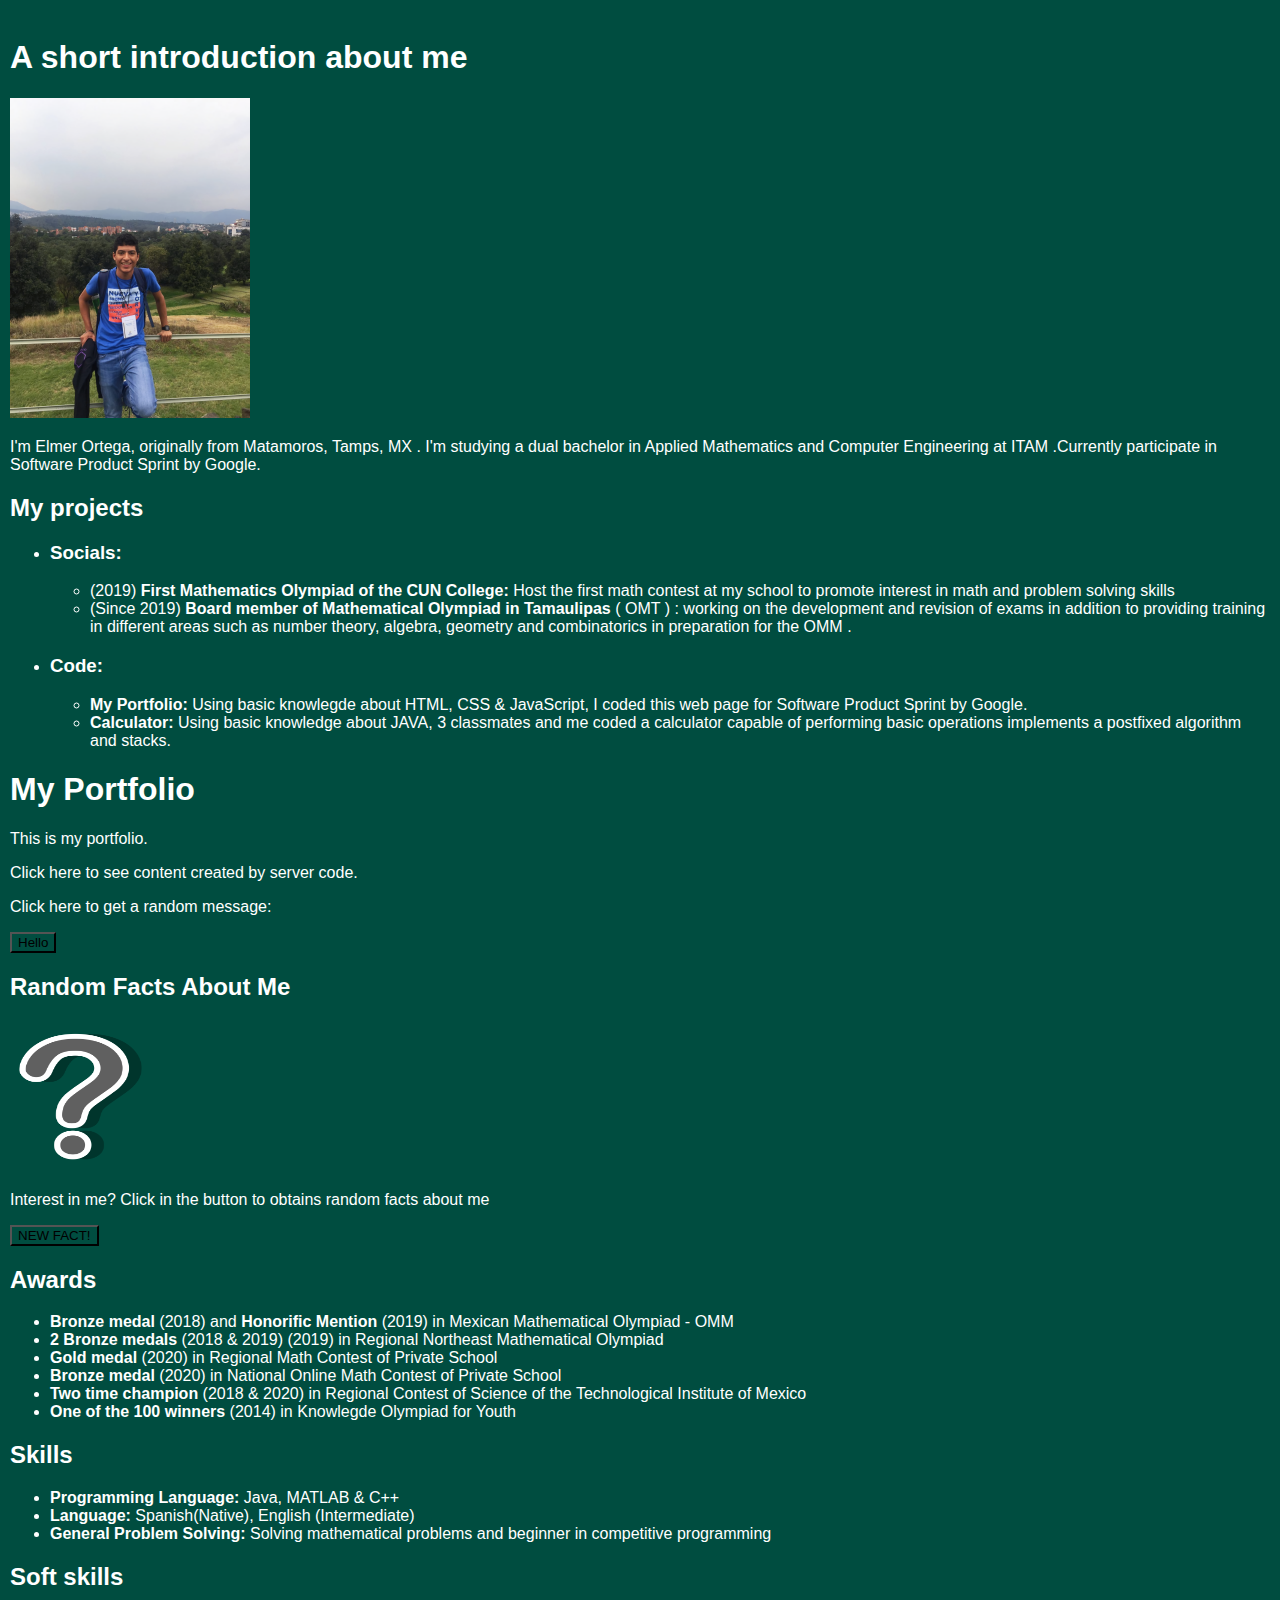
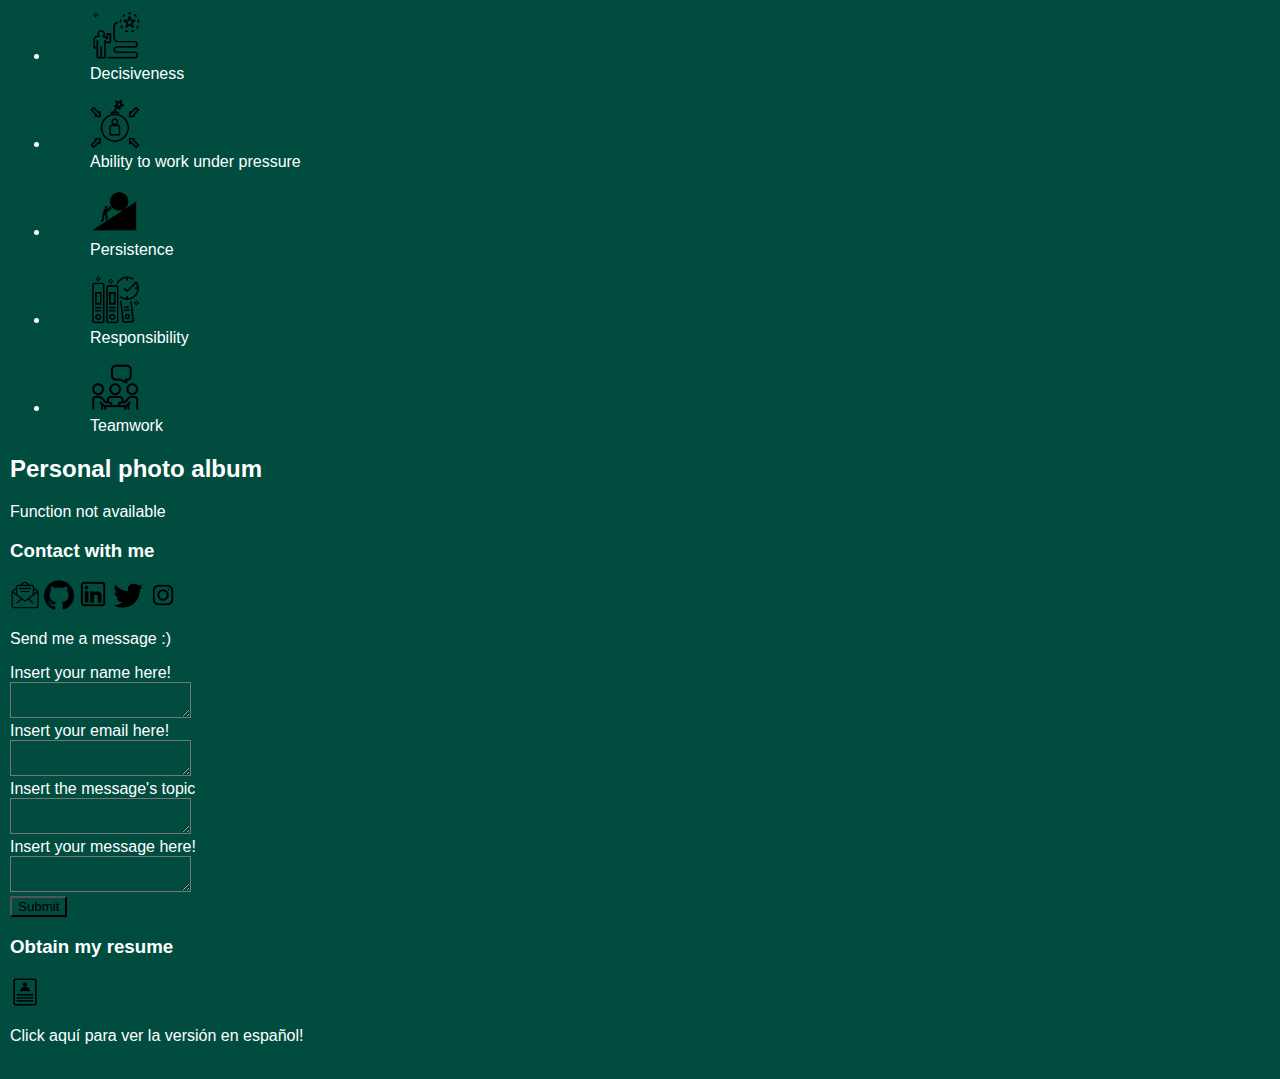
<file: portfolio/src/main/webapp/index.html>
<!DOCTYPE html>
<html "lang"="en">

<head>
    <meta charset="UTF-8">
    <title>ElmerAdrianV's Portfolio </title>
    <link rel="stylesheet" href="style.css">
    <script src="script.js"></script>
</head>

<body>
    <div id="content">
        <section>
            <h1>A short introduction about me</h1>
            <img src="images/presentation_photo.png" alt="Me in Mexico City" style="width:240px; height:320px">
            <p> I'm Elmer Ortega, originally from Matamoros, <abbr title="Tamaulipas">Tamps</abbr>,
                <abbr title="México"> MX </abbr>. I'm studying a dual bachelor in Applied Mathematics and Computer
                Engineering
                at <a href="https://itam.mx"> <abbr title="Instituto 
                Tecnológico Autónomo de México"> ITAM </abbr> </a>.Currently participate in <a
                    href="https://buildyourfuture.withgoogle.com/programs/softwareproductsprint/">Software Product
                    Sprint by Google</a>.
            </p>
        </section>

        <section>
            <h2>My projects </h2>
            <ul>
                <li>
                    <h3>Socials: </h3>
                </li>

                <ul>
                    <li> (2019) <b> First Mathematics Olympiad of the CUN College:</b> Host the first math contest at my
                        school to promote
                        interest in math and problem solving skills
                    </li>

                    <li> (Since 2019) <b>Board member of Mathematical Olympiad in Tamaulipas </b>
                        (<a href="https://www.matetam.com"> <abbr title="Olimpiada de Matemáticas en Tamaulipas"> OMT
                            </abbr> </a> ) :
                        working on the development and revision of exams in addition to providing training in different
                        areas such as number theory,
                        algebra, geometry and combinatorics in preparation for the <a href="https://www.ommenlinea.org">
                            <abbr title="Olimpiada Mexicana de Matemáticas"> OMM </abbr>. </a>
                    </li>
                </ul>

                <li>
                    <h3>Code: </h3>
                </li>

                <ul>
                    <li> <b> My Portfolio:</b> Using basic knowlegde about HTML, CSS & JavaScript, I coded this web page
                        for <a href="https://buildyourfuture.withgoogle.com/programs/softwareproductsprint/">Software
                            Product Sprint by Google</a>.
                    </li>

                    <li> <b> Calculator:</b> Using basic knowledge about JAVA, 3 classmates and me coded a calculator
                        capable of performing basic operations
                        implements a postfixed algorithm and stacks.
                    </li>
                </ul>

            </ul>
        </section>

        <section>
            <h1>My Portfolio</h1>
            <p>This is my portfolio.</p>
            <p>Click <a href="/hello">here</a> to see content created by server code.</p>
            <p>Click here to get a random message:</p>
            <button onclick="addGreetingElmer();">Hello</button>
            <p id="greeting-container"></p>

            <h2>Random Facts About Me</h2>
            <div id="fact-container" value="EN">
                <img src="images/iconQuestionMark.png" alt="Question Mark" style="width:150px; height:150px">
                <p>Interest in me? Click in the button to obtains random facts about me</p>
            </div>
            <button onclick="getRandomFactAboutMe();">NEW FACT!</button>
        </section>


        <section>
            <h2>Awards</h2>
            <ul>
                <li><b> Bronze medal</b> (2018) and <b>Honorific Mention</b> (2019) in
                    Mexican Mathematical Olympiad -
                    <a href="https://www.ommenlinea.org"> <abbr title="Olimpiada Mexicana de Matemáticas"> OMM </abbr>
                    </a> </li>

                <li><b> 2 Bronze medals </b> (2018 & 2019) (2019) in Regional Northeast Mathematical Olympiad </li>

                <li><b> Gold medal </b> (2020) in Regional Math Contest of Private School </li>

                <li><b> Bronze medal </b> (2020) in National Online Math Contest of Private School </li>

                <li><b> Two time champion </b> (2018 & 2020) in Regional Contest of Science of the Technological
                    Institute of Mexico </li>

                <li><b> One of the 100 winners </b> (2014) in Knowlegde Olympiad for Youth </li>
            </ul>
        </section>

        <section>
            <h2>Skills</h2>
            <ul>
                <li> <b> Programming Language: </b> Java, MATLAB & C++</li>
                <li> <b> Language: </b> Spanish(Native), English (Intermediate)</li>
                <li> <b> General Problem Solving: </b> Solving mathematical problems and beginner in competitive
                    programming</li>
            </ul>
        </section>

        <section>
            <h2>Soft skills</h2>
            <ul>
                <li>
                    <figure>
                        <img src="images/decisiveness.png" alt="decisive by Nithinan Tatah from the Noun Project"
                            style="width:50px; height:50px">
                        <figcaption>Decisiveness</figcaption>
                    </figure>
                </li>
                <li>
                    <figure>
                        <img src="images/AWUP.png" alt="pressure by Kamin Ginkaew from the Noun Project"
                            style="width:50px; height:50px">
                        <figcaption>Ability to work under pressure</figcaption>
                    </figure>
                </li>
                <li>
                    <figure>
                        <img src="images/persistence.png" alt="persistence by Lucas Kazmierski from the Noun Project"
                            style="width:50px; height:50px">
                        <figcaption>Persistence</figcaption>
                    </figure>
                </li>
                <li>
                    <figure>
                        <img src="images/responsibility.png" alt="responsibility by Wichai Wi from the Noun Project"
                            style="width:50px; height:50px">
                        <figcaption>Responsibility</figcaption>
                    </figure>
                </li>
                <li>
                    <figure>
                        <img src="images/teamwork.png" alt="teamwork by Maxim Kulikov from the Noun Project"
                            style="width:50px; height:50px">
                        <figcaption>Teamwork</figcaption>
                    </figure>
                </li>

            </ul>
        </section>

        <section>
            <h2> Personal photo album</h2>
            <p> Function not available </p>
        </section>
    </div>
</body>
<footer>
    <h3> Contact with me </h3>
    <a href="mailto: elmeradrianv@outlook.com"> <img src="images/em1.png" alt="My email"
            style="width:30px; height:30px"> </a>
    <a href="https://github.com/ElmerAdrianV"> <img src="images/gh1.png" alt="My GitHub profile"
            style="width:30px; height:30px"> </a>
    <a href="https://www.linkedin.com/in/elmeradrianv/"> <img src="images/li1.png" alt="My LinkedIn profile"
            style="width:30px; height:30px"> </a>
    <a href="https://twitter.com/ElmerAdrianV"> <img src="images/twt1.png" alt="My Twitter profile"
            style="width:30px; height:30px"> </a>
    <a href="https://www.instagram.com/elmer.adrian.v/"> <img src="images/ig1.png" alt="My Instagram profile"
            style="width:30px; height:30px"> </a>
    <div id="contact_me-form">
        <form id="message" action="/new-message" method="POST" value="EN">
            <p id="Thanks-message"></p>
            <p id = "Language">Send me a message :)</p>
            Insert your name here!
            <br />
            <textarea name="name-input"></textarea>
            <br />
            Insert your email here!
            <br />
            <textarea name="email-input"></textarea>
            <br />
            Insert the message's topic
            <br />
            <textarea name="topic-input"></textarea>
            <br />
            Insert your message here!
            <br />
            <textarea name="message-input"></textarea>
            <br/>
            <input type="submit" value="Submit"/>
            
        </form>
    </div>
    
    <h3> Obtain my resume</h3>
    <a href="Elmer_Resume.pdf" download> <img src="images/rs1.png" alt="Download my resume"
            style="width:30px; height:30px"> </a>
    <p> Click <a href="indexES.html">aqu&iacute;</a> para ver la versi&oacute;n en espa&ntilde;ol!</p>
</footer>

</html>
</file>
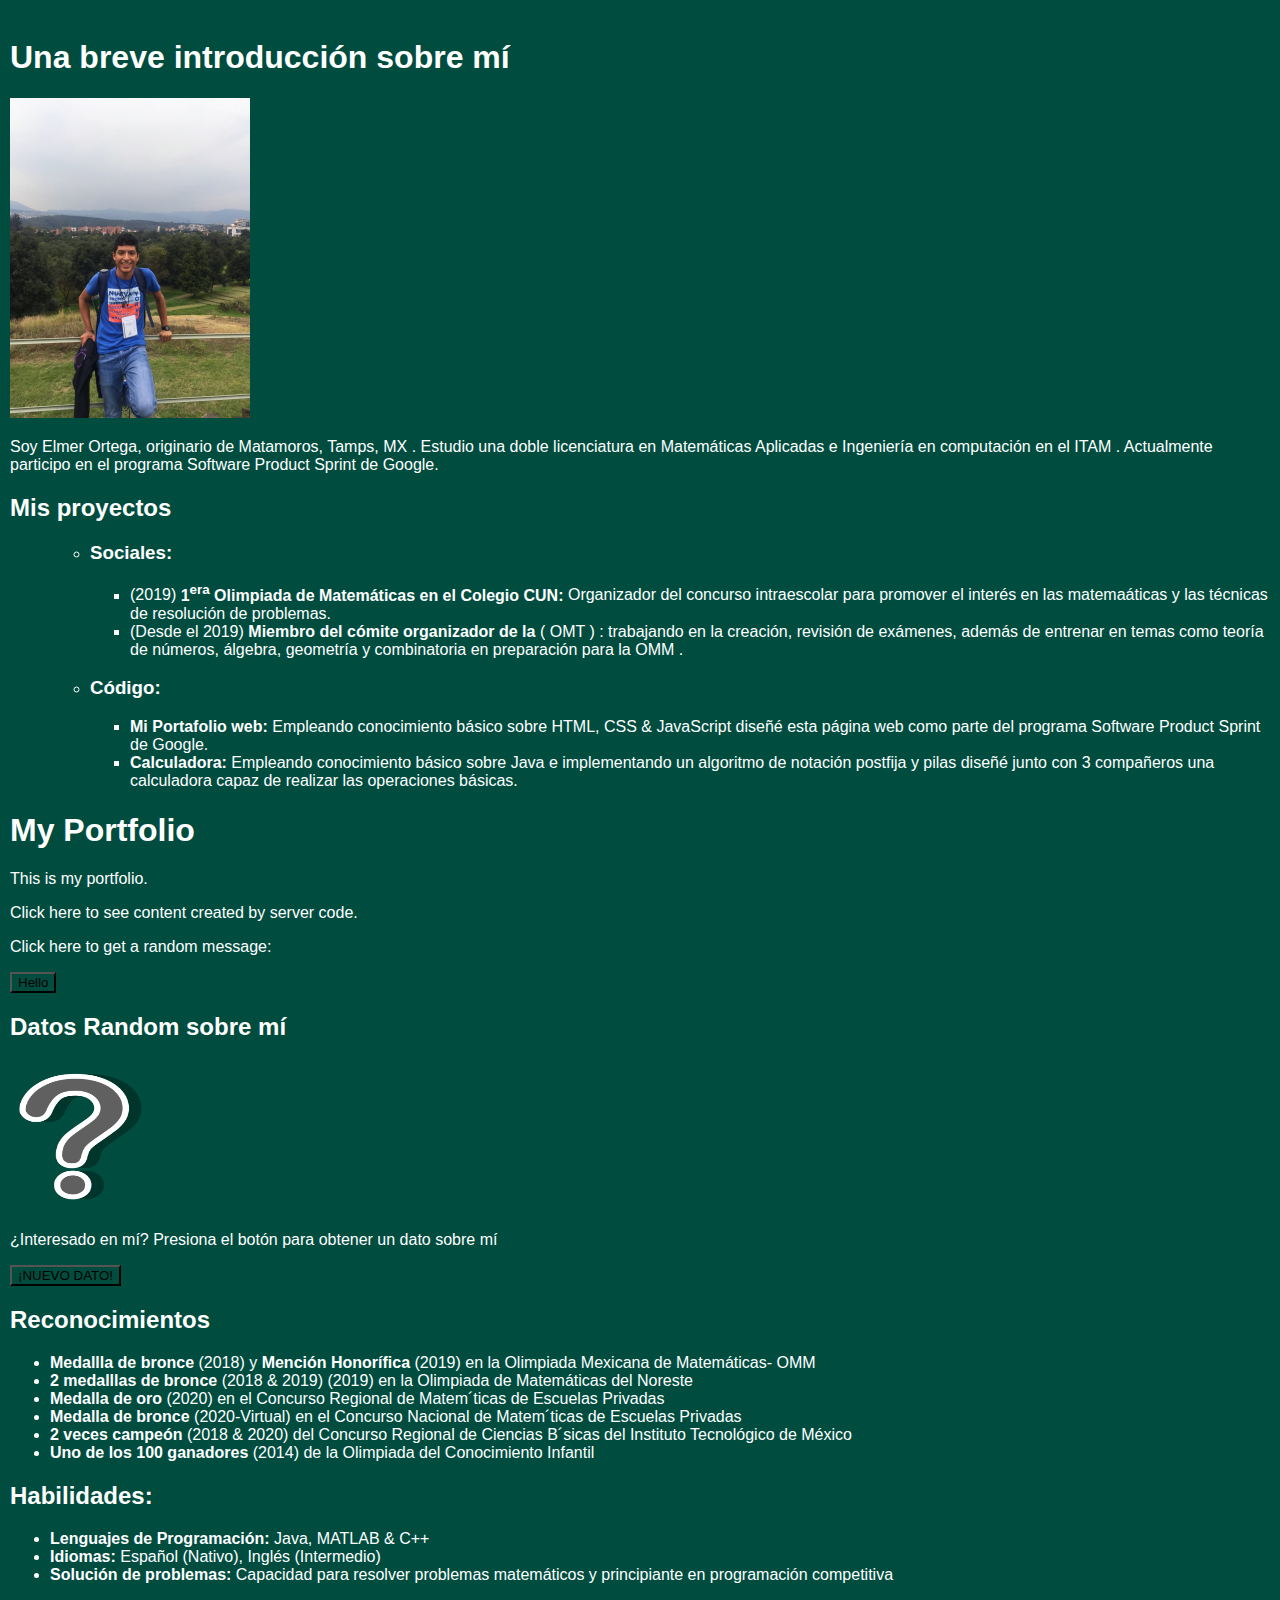
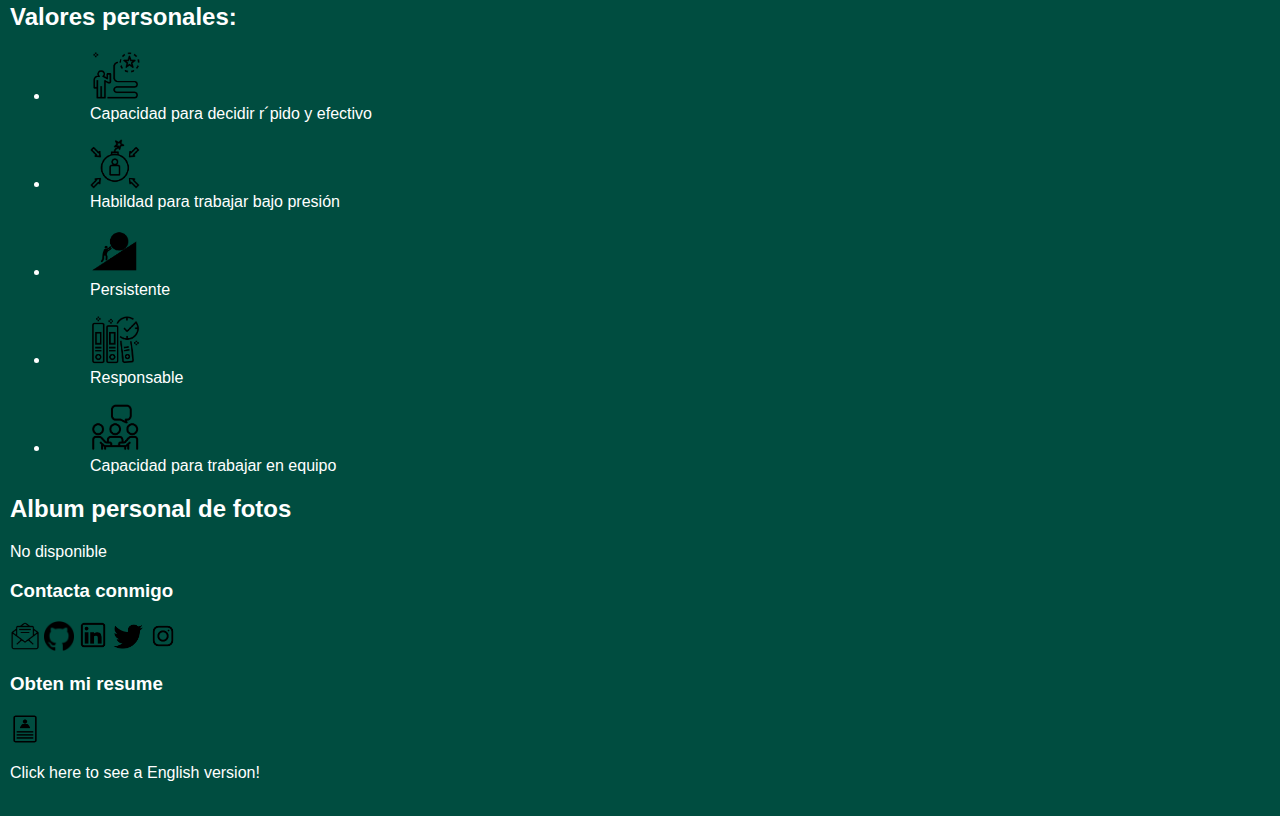
<file: portfolio/src/main/webapp/indexES.html>
<!DOCTYPE html>
<html "lang"="es">

<head>
    <meta charset="UTF-8">
    <title>Portafolio de ElmerAdrianV</title>
    <link rel="stylesheet" href="style.css">
    <script src="script.js"></script>
</head>

<body>
    <div id="content">
        <section>
            <h1>Una breve introducci&oacute;n sobre m&iacute;</h1>
            <img src="images/presentation_photo.png" alt="Yo en Cuidad de México" style="width:240px; height:320px">
            <p> Soy Elmer Ortega, originario de Matamoros, <abbr title="Tamaulipas">Tamps</abbr>,
                <abbr title="México"> MX </abbr>. Estudio una doble licenciatura en Matem&aacute;ticas Aplicadas e
                Ingenier&iacute;a
                en computaci&oacute;n en el <a href="https://itam.mx"> <abbr title="Instituto 
            Tecnológico Autónomo de México"> ITAM </abbr> </a>. Actualmente participo en el programa
                <a href="https://buildyourfuture.withgoogle.com/programs/softwareproductsprint/">Software Product Sprint
                    de Google</a>.
            </p>
        </section>

        <section>

            <h2>Mis proyectos</h2>
            <ul>
                <ul>
                    <li>
                        <h3>Sociales: </h3>
                    </li>
                    <ul>
                        <li> (2019) <b> 1<sup>era</sup> Olimpiada de Matem&aacute;ticas en el Colegio CUN:</b>
                            Organizador del concurso intraescolar para promover el
                            inter&eacute;s en las matema&aacute;ticas y las t&eacute;cnicas de resoluci&oacute;n de
                            problemas.
                        </li>

                        <li> (Desde el 2019) <b> Miembro del c&oacute;mite organizador de la</b>
                            (<a href="https://www.matetam.com"> <abbr title="Olimpiada de Matemáticas en Tamaulipas">
                                    OMT </abbr> </a> ) :
                            trabajando en la creaci&oacute;n, revisi&oacute;n de ex&aacute;menes, adem&aacute;s de
                            entrenar en temas como teor&iacute;a de n&uacute;meros,
                            &aacute;lgebra, geometr&iacute;a y combinatoria en preparaci&oacute;n para la <a
                                href="https://www.ommenlinea.org"> <abbr title="Olimpiada Mexicana de Matemáticas"> OMM
                                </abbr>. </a>
                        </li>
                    </ul>

                    <li>
                        <h3>C&oacute;digo: </h3>
                    </li>
                    <ul>
                        <li> <b> Mi Portafolio web:</b> Empleando conocimiento b&aacute;sico sobre HTML, CSS &
                            JavaScript dise&ntilde;&eacute; esta p&aacute;gina web
                            como parte del programa <a
                                href="https://buildyourfuture.withgoogle.com/programs/softwareproductsprint/">Software
                                Product Sprint de Google</a>.
                        </li>
                        <li> <b> Calculadora:</b> Empleando conocimiento b&aacute;sico sobre Java e implementando un
                            algoritmo de notaci&oacute;n postfija y pilas dise&ntilde;&eacute;
                            junto con 3 compañeros una calculadora capaz de realizar las operaciones b&aacute;sicas.
                        </li>
                    </ul>
                </ul>
        </section>

        <section>
            <h1>My Portfolio</h1>
            <p>This is my portfolio.</p>
            <p>Click <a href="/hello">here</a> to see content created by server code.</p>
            <p>Click here to get a random message:</p>
            <button onclick="addRandomGreeting()">Hello</button>
            <p id="greeting-container"></p>

            <h2> Datos Random sobre m&iacute;</h2>
            <div id="fact-container" value="ES">
                <img src="images/iconQuestionMark.png" alt="Signos de Interrogación" style="width:150px; height:150px">
                <p>¿Interesado en m&iacute;? Presiona el bot&oacute;n para obtener un dato sobre m&iacute;</p>
            </div>
            <button onclick="getRandomFactAboutMe();">¡NUEVO DATO!</button>
        </section>

        <section>
            <h2>Reconocimientos</h2>
            <ul>
                <li><b> Medallla de bronce</b> (2018) y <b>Menci&oacute;n Honor&iacute;fica</b> (2019) en la
                    Olimpiada Mexicana de Matem&aacute;ticas-
                    <a href="https://www.ommenlinea.org"> <abbr title="Olimpiada Mexicana de Matemáticas"> OMM </abbr>
                    </a> </li>

                <li><b> 2 medalllas de bronce </b> (2018 & 2019) (2019) en la Olimpiada de Matem&aacute;ticas del
                    Noreste </li>

                <li><b> Medalla de oro </b> (2020) en el Concurso Regional de Matem&acute;ticas de Escuelas Privadas
                </li>

                <li><b> Medalla de bronce </b> (2020-Virtual) en el Concurso Nacional de Matem&acute;ticas de Escuelas
                    Privadas </li>

                <li><b> 2 veces campe&oacute;n </b> (2018 & 2020) del Concurso Regional de Ciencias B&acute;sicas del
                    Instituto Tecnol&oacute;gico de M&eacute;xico
                </li>

                <li><b> Uno de los 100 ganadores </b> (2014) de la Olimpiada del Conocimiento Infantil</li>

            </ul>
        </section>

        <section>
            <h2>Habilidades: </h2>
            <ul>
                <li> <b> Lenguajes de Programaci&oacute;n: </b> Java, MATLAB & C++</li>
                <li> <b> Idiomas: </b> Espa&ntilde;ol (Nativo), Ingl&eacute;s (Intermedio)</li>
                <li> <b> Soluci&oacute;n de problemas: </b> Capacidad para resolver problemas matem&aacute;ticos y
                    principiante en programaci&oacute;n competitiva</li>
            </ul>
        </section>

        <section>
            <h2>Valores personales: </h2>
            <ul>
                <li>
                    <figure>
                        <img src="images/decisiveness.png" alt="decisive by Nithinan Tatah from the Noun Project"
                            style="width:50px; height:50px">
                        <figcaption>Capacidad para decidir r&acute;pido y efectivo</figcaption>
                    </figure>
                </li>
                <li>
                    <figure>
                        <img src="images/AWUP.png" alt="pressure by Kamin Ginkaew from the Noun Project"
                            style="width:50px; height:50px">
                        <figcaption>Habildad para trabajar bajo presi&oacute;n</figcaption>
                    </figure>
                </li>
                <li>
                    <figure>
                        <img src="images/persistence.png" alt="persistence by Lucas Kazmierski from the Noun Project"
                            style="width:50px; height:50px">
                        <figcaption>Persistente</figcaption>
                    </figure>
                </li>
                <li>
                    <figure>
                        <img src="images/responsibility.png" alt="responsibility by Wichai Wi from the Noun Project"
                            style="width:50px; height:50px">
                        <figcaption>Responsable</figcaption>
                    </figure>
                </li>
                <li>
                    <figure>
                        <img src="images/teamwork.png" alt="teamwork by Maxim Kulikov from the Noun Project"
                            style="width:50px; height:50px">
                        <figcaption>Capacidad para trabajar en equipo</figcaption>
                    </figure>
                </li>
            </ul>
        </section>

        <section>
            <h2> Album personal de fotos</h2>
            <p> No disponible </p>
        </section>
    </div>
</body>
<footer>
    <h3> Contacta conmigo</h3>
    <a href="mailto: elmeradrianv@outlook.com"> <img src="images/em1.png" alt="Mi correo electrónico"
            style="width:30px; height:30px"> </a>
    <a href="https://github.com/ElmerAdrianV"> <img src="images/gh1.png" alt="Mi perfil de github"
            style="width:30px; height:30px"> </a>
    <a href="https://www.linkedin.com/in/elmeradrianv/"> <img src="images/li1.png" alt="Mi perfil de LinkedIn"
            style="width:30px; height:30px"> </a>
    <a href="https://twitter.com/ElmerAdrianV"> <img src="images/twt1.png" alt="Mi perfil de Twitter"
            style="width:30px; height:30px"> </a>
    <a href="https://www.instagram.com/elmer.adrian.v/"> <img src="images/ig1.png" alt="Mi perfil de Instagram"
            style="width:30px; height:30px"> </a>

    <h3> Obten mi resume </h3>
    <a href="Elmer_Resume.pdf" download> <img src="images/rs1.png" alt="Descarga mi resume"
            style="width:30px; height:30px"> </a>

    <p> Click <a href="index.html">here</a> to see a English version!</p>
</footer>

</html>
</file>
<file: portfolio/src/main/webapp/style.css>
* {
  box-sizing: border-box;
  background-color: #004d40;
}

#greeting-container {
  margin-top: 20px;
}

#title{
    font-family: "Arial Black",  sans-serif;
    font-size: 50px;
    text-align: center;
    background-color: #00251a;
    color : white;     
    border: 400px black;
    padding: 30px;
    margin: 40px  #39796b;
}

.sSkills li{
    display: inline-block;
    font-size: 20px;
    padding: 20px;
}
a {
    text-decoration: none;
    color:white;
}
abbr{
    text-decoration: none;
    color:white;
}
body{  
    font-family: Arial;
    margin-left: auto;
    margin-right: auto;
    padding: 10px;
    color : white;
}

/* Create two unequal columns that floats next to each other */
/* Left column */
.left_column {   
  float: left;
  width: 75%;
  background-color: black;
}

/* Right column */
.right_column {
  float: left;
  width: 25%;
  background-color: black;
  padding-left: 20px;
}
/* Clear floats after the columns */
.row:after {
  content: "";
  display: table;
  clear: both;
}

.footer {
  padding: 20px;
  text-align: center;
  margin-top: 20px;
}

#redirect-ES{
    font-family: "Arial",  sans-serif;
    font-size: 25px;
    height: 30px;
    width: 100%;
}
#aqui{
    font-family: "Arial Black",  sans-serif;
    font-size: 28px;
    height: 30px;
    width: 100%;
}

/* Responsive layout - when the screen is less than 800px wide, make the two columns stack on top of each other instead of next to each other */
@media screen and (max-width: 800px) {
  .leftcolumn, .rightcolumn {   
    width: 100%;
    padding: 0;
  }
}
</file>
